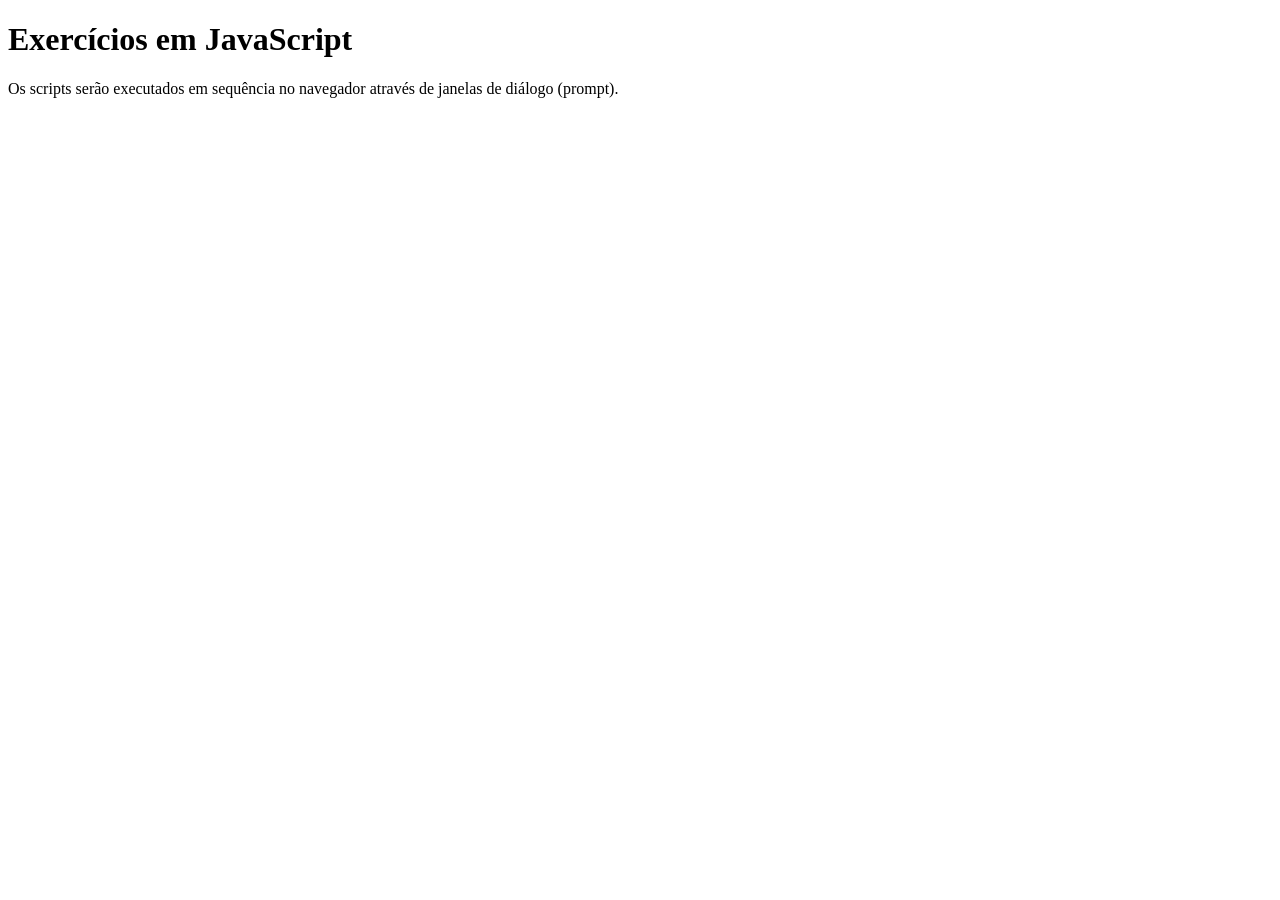
<file: java script/aula 3/index.html>
<!DOCTYPE html>
<html lang="pt">
<head>
    <meta charset="UTF-8">
    <meta name="viewport" content="width=device-width, initial-scale=1.0">
    <title>Exercícios de JavaScript</title>
    <link rel="stylesheet" href="style.css">
</head>
<body>
    <div class="container">
        <h1>Exercícios em JavaScript</h1>
        <p>Os scripts serão executados em sequência no navegador através de janelas de diálogo (prompt).</p>
    </div>

    <script src="1.js"></script>
    <script src="2.js"></script>
    <script src="3.js"></script>
    <script src="4.js"></script>
    <script src="5.js"></script>
    <script src="6.js"></script>
    <script src="7.js"></script>
</body>
</html>
</file>
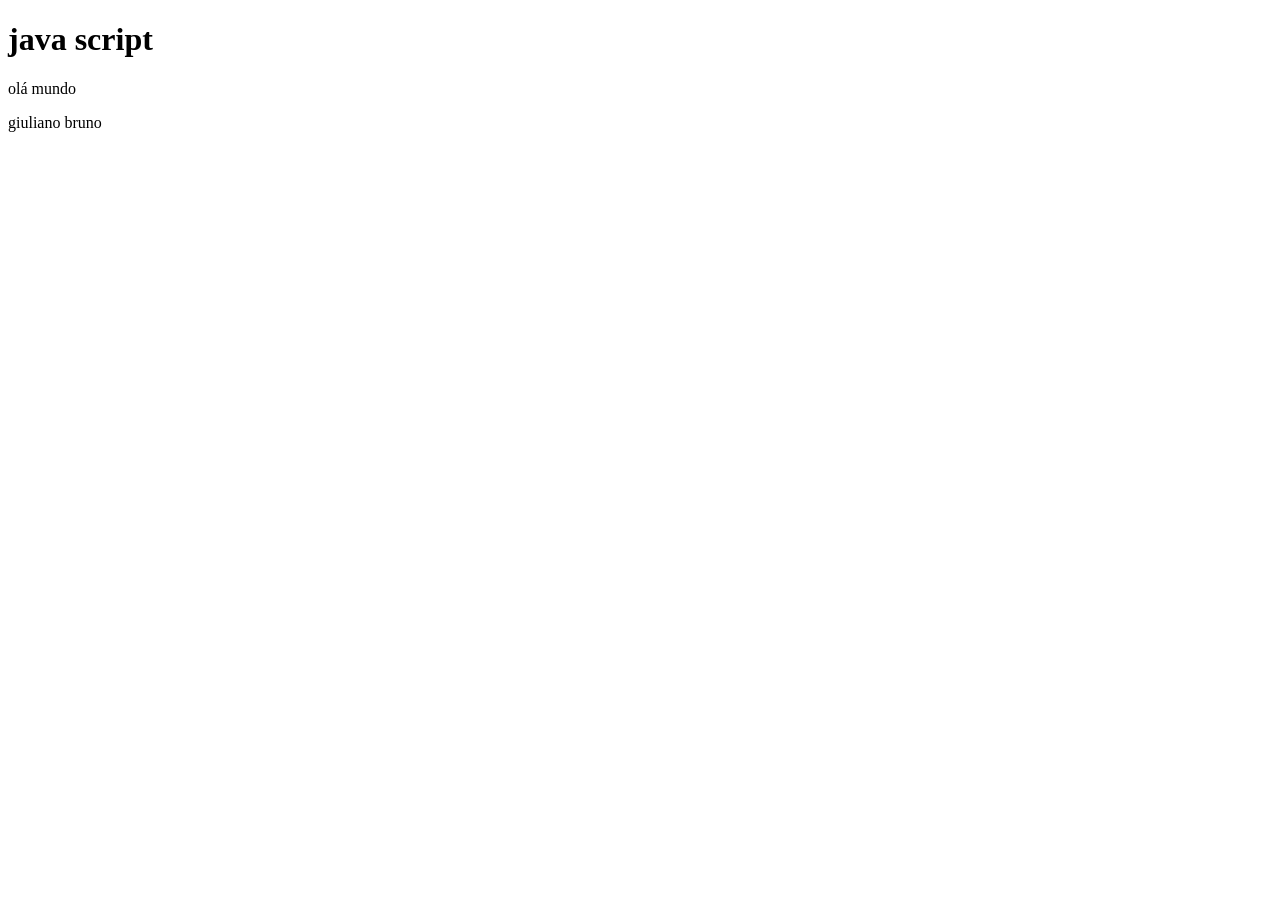
<file: java script/aula1/index.html>
<!DOCTYPE html>
<html lang="pt-br">
<head>
    <meta charset="UTF-8">
    <meta name="viewport" content="width=device-width, initial-scale=1.0">
    <title>Document</title>
</head>
<body>
    <h1>java script</h1>
    <p id="texto"></p>
    <script src="index.js"></script>
</body>
</html>
</file>
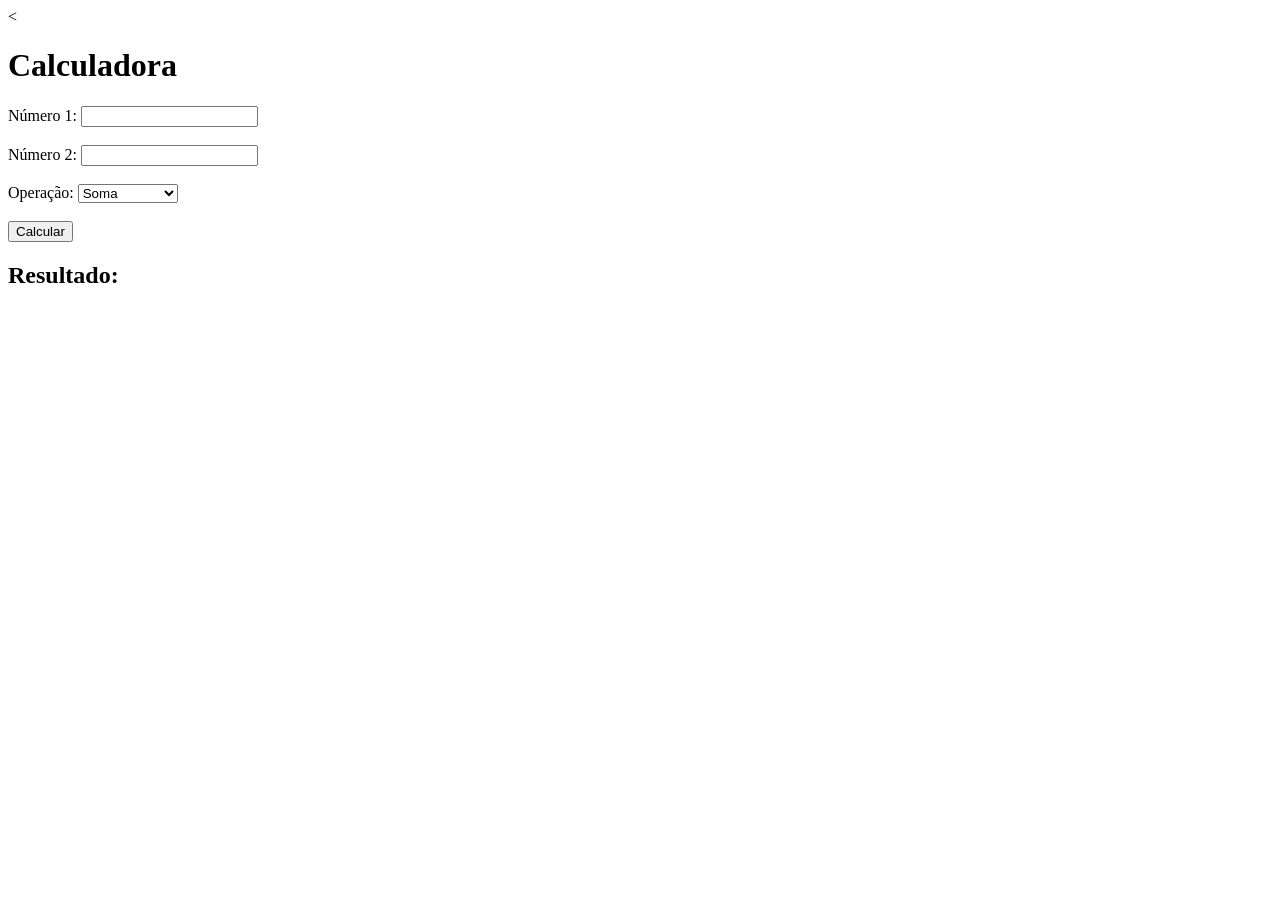
<file: java script/aula2/index.html>
<<!DOCTYPE html>
<html lang="en">
<head>
    <meta charset="UTF-8">
    <meta name="viewport" content="width=device-width, initial-scale=1.0">
    <title>Calculadora</title>
</head>
<body>
    <h1>Calculadora</h1>
    <form id="calculadoraForm">
        <label for="num1">Número 1:</label>
        <input type="number" id="num1" required><br><br>

        <label for="num2">Número 2:</label>
        <input type="number" id="num2" required><br><br>

        <label for="operacao">Operação:</label>
        <select id="operacao" required>
            <option value="soma">Soma</option>
            <option value="subtracao">Subtração</option>
            <option value="multiplicacao">Multiplicação</option>
            <option value="divisao">Divisão</option>
        </select><br><br>

        <button type="button" onclick="executarCalculadora()">Calcular</button>
    </form>

    <h2>Resultado: <span id="resultado"></span></h2>

    <script src="calculadora.js"></script>
</body>
</html>
</file>
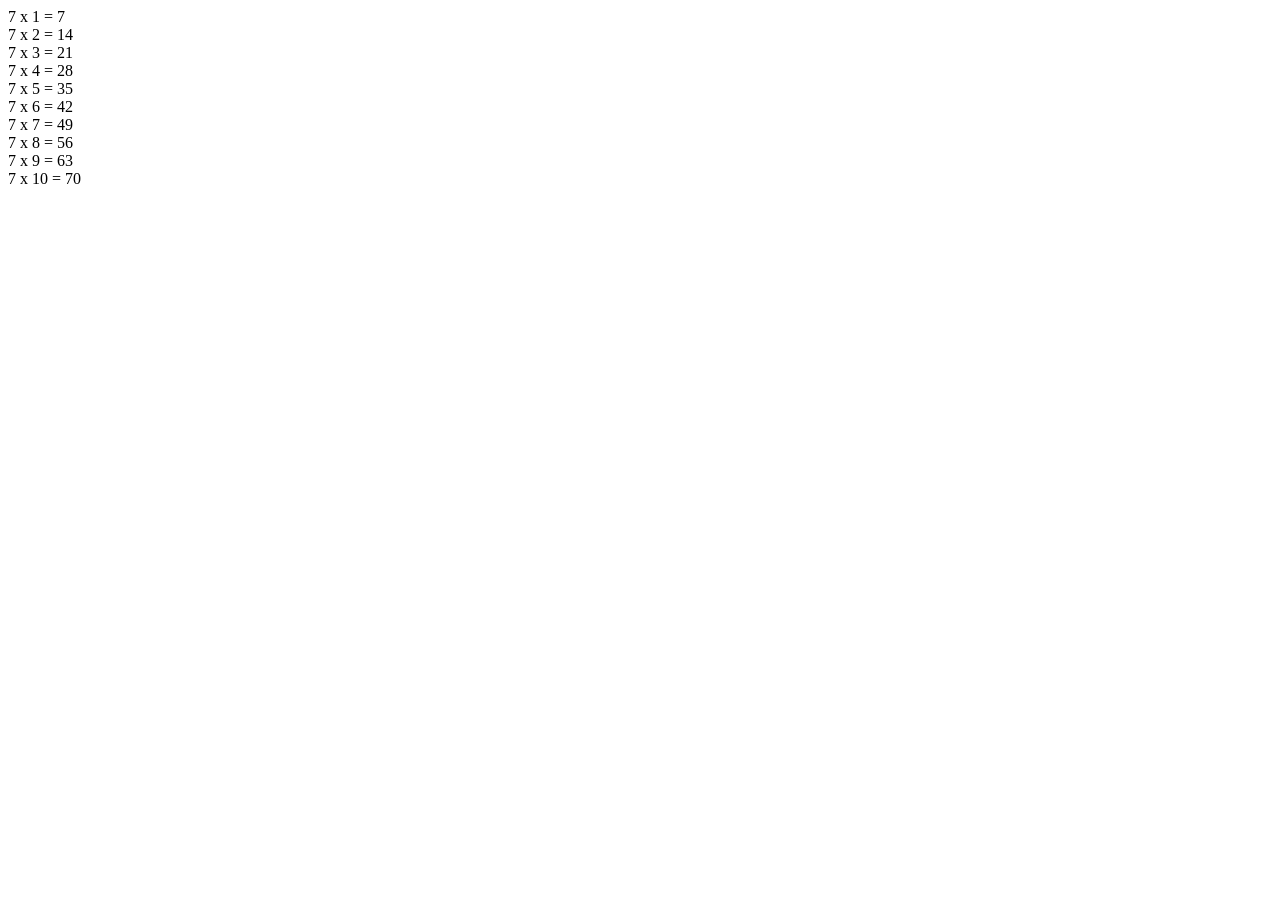
<file: java script/js/index.html>
<!DOCTYPE html>
<html lang="en">
<head>
    <meta charset="UTF-8">
    <meta name="viewport" content="width=device-width, initial-scale=1.0">
    <title>Document</title>
</head>
<body>
    <script src="tabuada.js">
        
    </script>
     
</body>
</html>
</file>
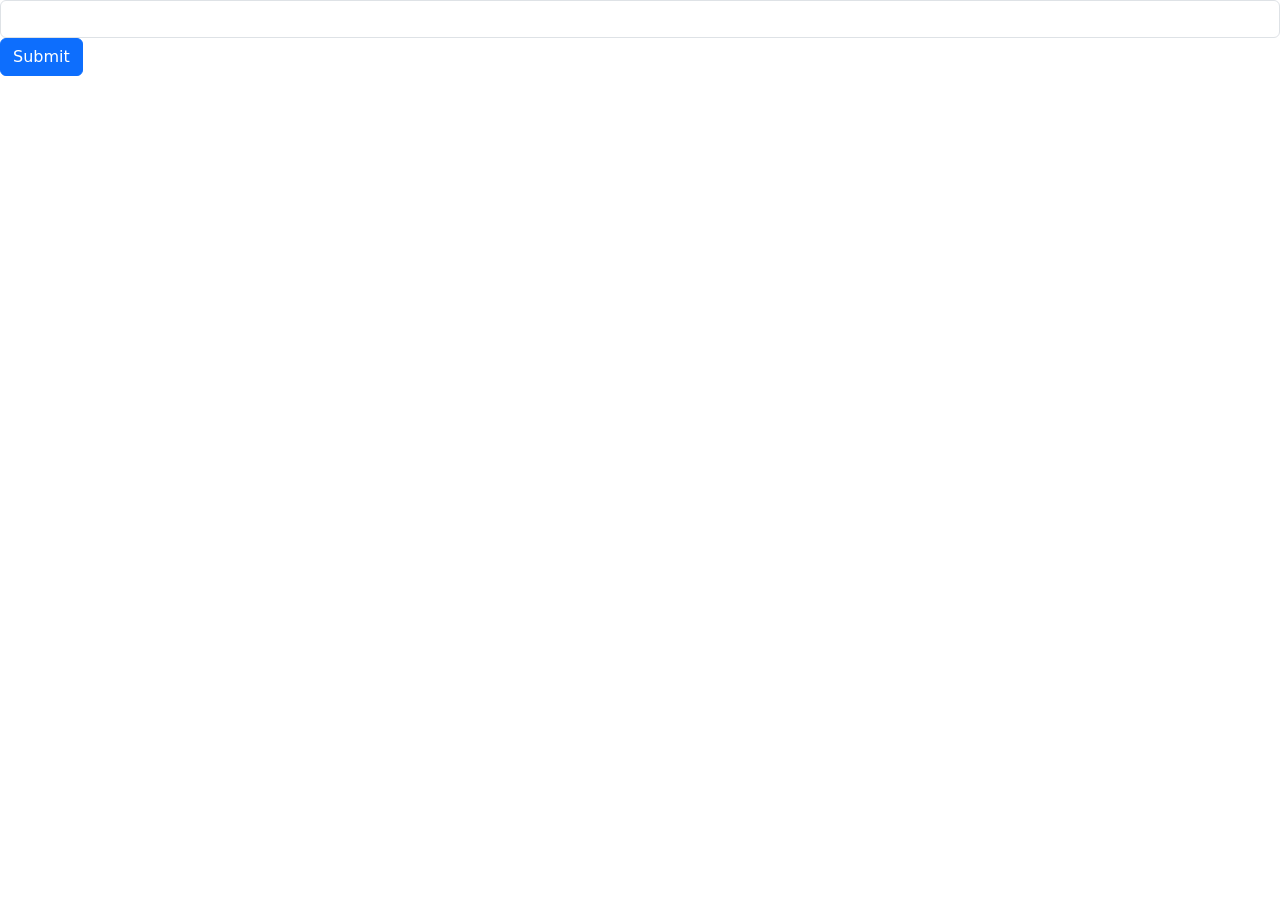
<file: php/questão1.html>
<!DOCTYPE html>
<html lang="en">

<head>
    <meta charset="UTF-8">
    <meta name="viewport" content="width=device-width, initial-scale=1.0">
    <title>Document</title>
    <link href="https://cdn.jsdelivr.net/npm/bootstrap@5.3.8/dist/css/bootstrap.min.css" rel="stylesheet" integrity="sha384-sRIl4kxILFvY47J16cr9ZwB07vP4J8+LH7qKQnuqkuIAvNWLzeN8tE5YBujZqJLB" crossorigin="anonymous">
</head>

<body>
    <form action="ano_novo.php" method="post" name="id" id="id">
        <input type="number" name="number" id="number" class="form-control">
        <input type="submit" name="submit" id="submit" class="btn btn-primary">
    </form>
    <script src="https://cdn.jsdelivr.net/npm/bootstrap@5.3.8/dist/js/bootstrap.bundle.min.js" integrity="sha384-FKyoEForCGlyvwx9Hj09JcYn3nv7wiPVlz7YYwJrWVcXK/BmnVDxM+D2scQbITxI" crossorigin="anonymous"></script>
</body>

</html>
</file>
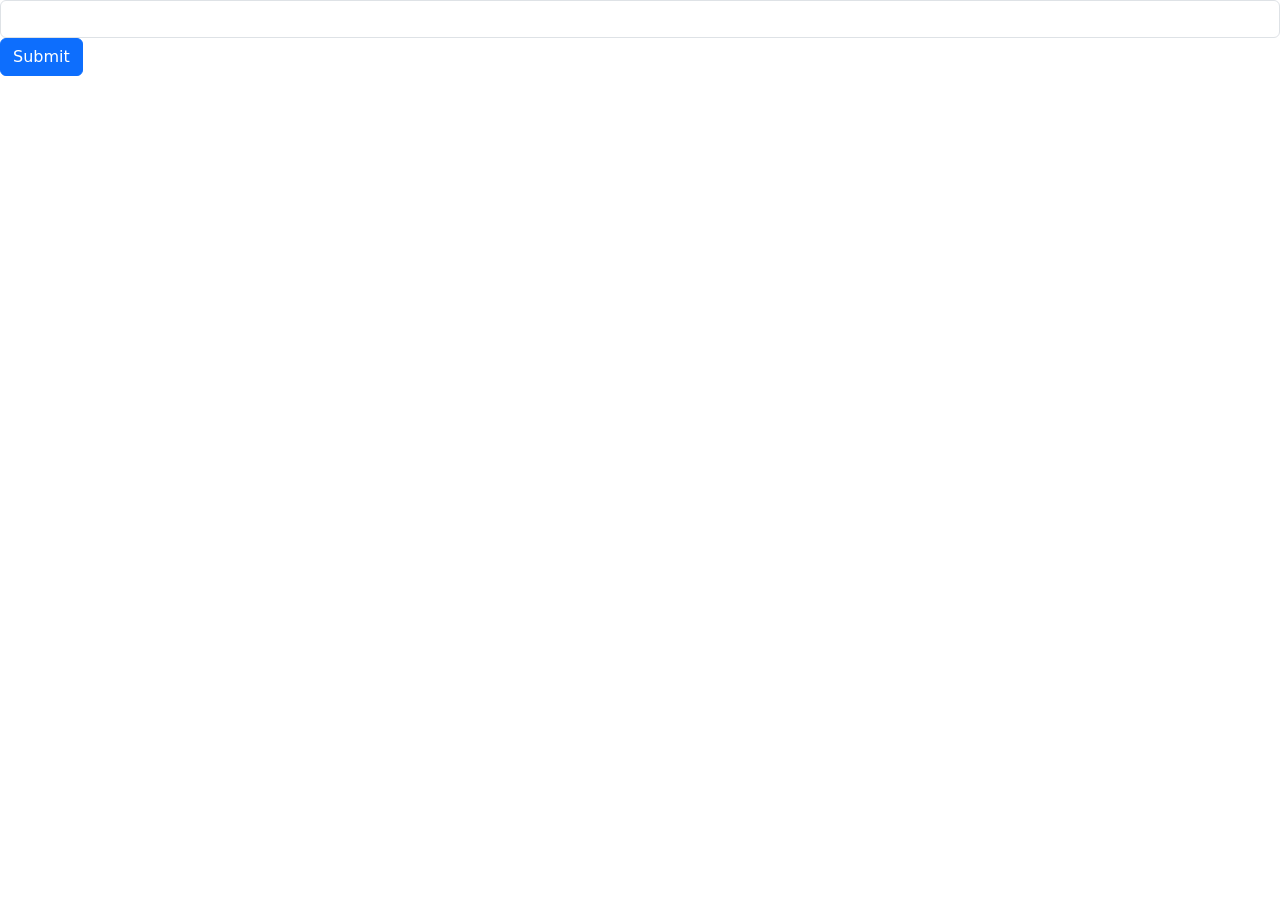
<file: php/questão2.html>
<!DOCTYPE html>
<html lang="en">

<head>
    <meta charset="UTF-8">
    <meta name="viewport" content="width=device-width, initial-scale=1.0">
    <title>Document</title>
    <link href="https://cdn.jsdelivr.net/npm/bootstrap@5.3.8/dist/css/bootstrap.min.css" rel="stylesheet" integrity="sha384-sRIl4kxILFvY47J16cr9ZwB07vP4J8+LH7qKQnuqkuIAvNWLzeN8tE5YBujZqJLB" crossorigin="anonymous">
</head>

<body>
    <form action="par_ou_impar.php" method="post" name="id" id="id">
        <input type="number" name="number" id="number" class="form-control">
        <input type="submit" name="submit" id="submit" class="btn btn-primary">
    </form>
    <script src="https://cdn.jsdelivr.net/npm/bootstrap@5.3.8/dist/js/bootstrap.bundle.min.js" integrity="sha384-FKyoEForCGlyvwx9Hj09JcYn3nv7wiPVlz7YYwJrWVcXK/BmnVDxM+D2scQbITxI" crossorigin="anonymous"></script>
</body>

</html>
</file>
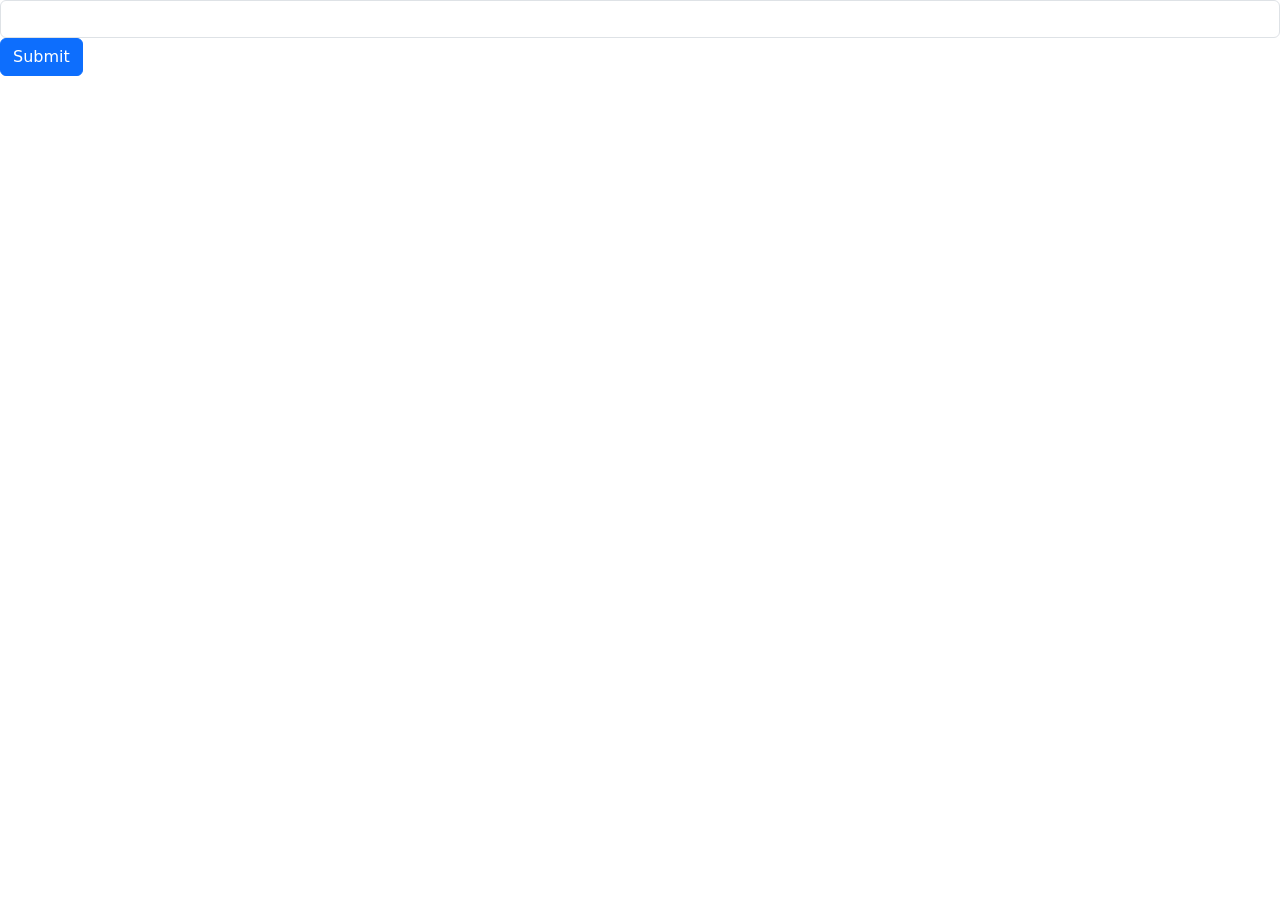
<file: php/questão3.html>
<!DOCTYPE html>
<html lang="en">

<head>
    <meta charset="UTF-8">
    <meta name="viewport" content="width=device-width, initial-scale=1.0">
    <title>Document</title>
    <link href="https://cdn.jsdelivr.net/npm/bootstrap@5.3.8/dist/css/bootstrap.min.css" rel="stylesheet" integrity="sha384-sRIl4kxILFvY47J16cr9ZwB07vP4J8+LH7qKQnuqkuIAvNWLzeN8tE5YBujZqJLB" crossorigin="anonymous">
</head>

<body>
    <form action="tabuada.php" method="post" name="id" id="id">
        <input type="number" name="number" id="number" class="form-control">
        <input type="submit" name="submit" id="submit" class="btn btn-primary">
    </form>
    <script src="https://cdn.jsdelivr.net/npm/bootstrap@5.3.8/dist/js/bootstrap.bundle.min.js" integrity="sha384-FKyoEForCGlyvwx9Hj09JcYn3nv7wiPVlz7YYwJrWVcXK/BmnVDxM+D2scQbITxI" crossorigin="anonymous"></script>
</body>

</html>
</file>
<file: java script/aula 3/style.css>
/* Estilização dos Botões */
.botoes-container {
    display: flex;
    justify-content: center;
    align-items: center;
    gap: 12px; /* Espaçamento entre os botões */
    margin-top: 25px;
    flex-wrap: wrap; /* Garante ajuste em telas pequenas */
  }
  
  .btn {
    padding: 10px 20px;
    font-size: 0.95rem;
    font-weight: 600;
    border: none;
    border-radius: 6px;
    cursor: pointer;
    transition: all 0.2s ease-in-out;
  }
  
  /* Botões Voltar e Próximo */
  .btn-secundario {
    background-color: #e0e6ed;
    color: #4a5568;
  }
  
  .btn-secundario:hover {
    background-color: #cbd5e1;
    color: #1e293b;
  }
  
  /* Botão Ver Resultado (Destaque no centro) */
  .btn-destaque {
    background-color: #3498db;
    color: #ffffff;
  }
  
  .btn-destaque:hover {
    background-color: #2980b9;
    transform: translateY(-1px);
    box-shadow: 0 4px 8px rgba(52, 152, 219, 0.3);
  }
  
  .btn:active {
    transform: translateY(0);
  }
</file>
